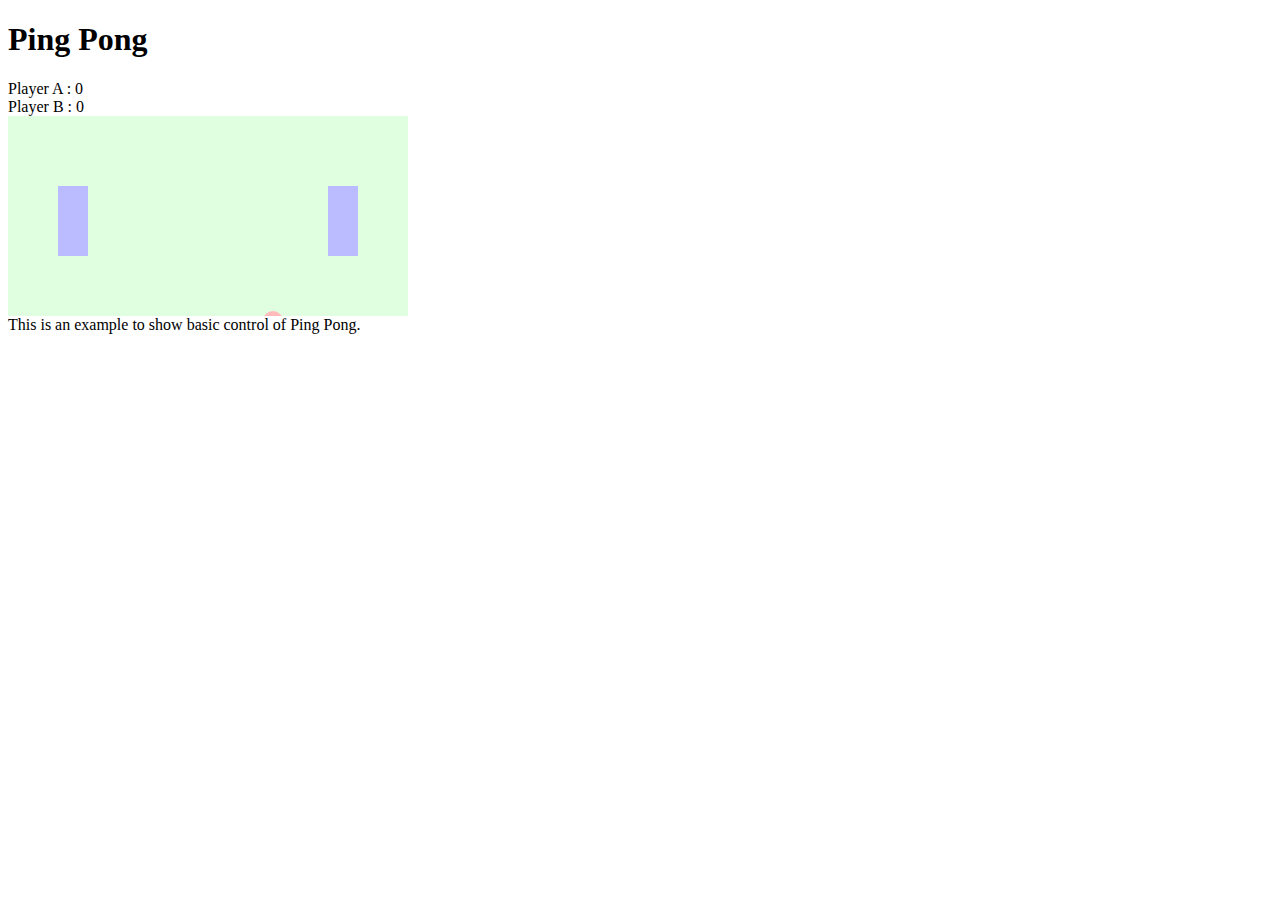
<file: html5Game/pingpong/index.html>
<!DOCTYPE html>
<html lang="en">
<head>
	<meta charset="utf-8">
	<title>Ping Pong</title>
	<style>
		#playground{
			background: #e0ffe0;
			width: 400px;
			height: 200px;
			position: relative;
			overflow: hidden;
		}
		#ball {
			background: #fbb;
			position: absolute;
			width: 20px;
			height: 20px;
			left: 150px;
			top: 100px;
			border-radius: 10px;
		}
		.paddle {
			background: #bbf;
			left: 50px;
			top: 70px;
			position: absolute;
			width: 30px;
			height: 70px;
		}
		#paddleB {
			left: 320px;
		}	
	</style>	
</head>
<body>
	<header>
			<h1>Ping Pong</h1>
	</header>
	<div id="game">
		<div id="scoreboard">
			<div class="score">Player A : <span id="scoreA">0</span></div>
			<div class="score">Player B : <span id="scoreB">0</span></div>
		</div>
		<div id="playground">
			<div id="paddleA" class="paddle"></div>
			<div id="paddleB" class="paddle"></div>
			<div id="ball"></div>
		</div>
		<div id="spectators"></div>
	</div>
	<footer>
		This is an example to show basic control of Ping Pong.
	</footer>
	
	<script src="js/jquery-1.4.3.js"></script>	
	<script src="js/html5games.pingpong.js"></script>
</body>
</html>
</file>
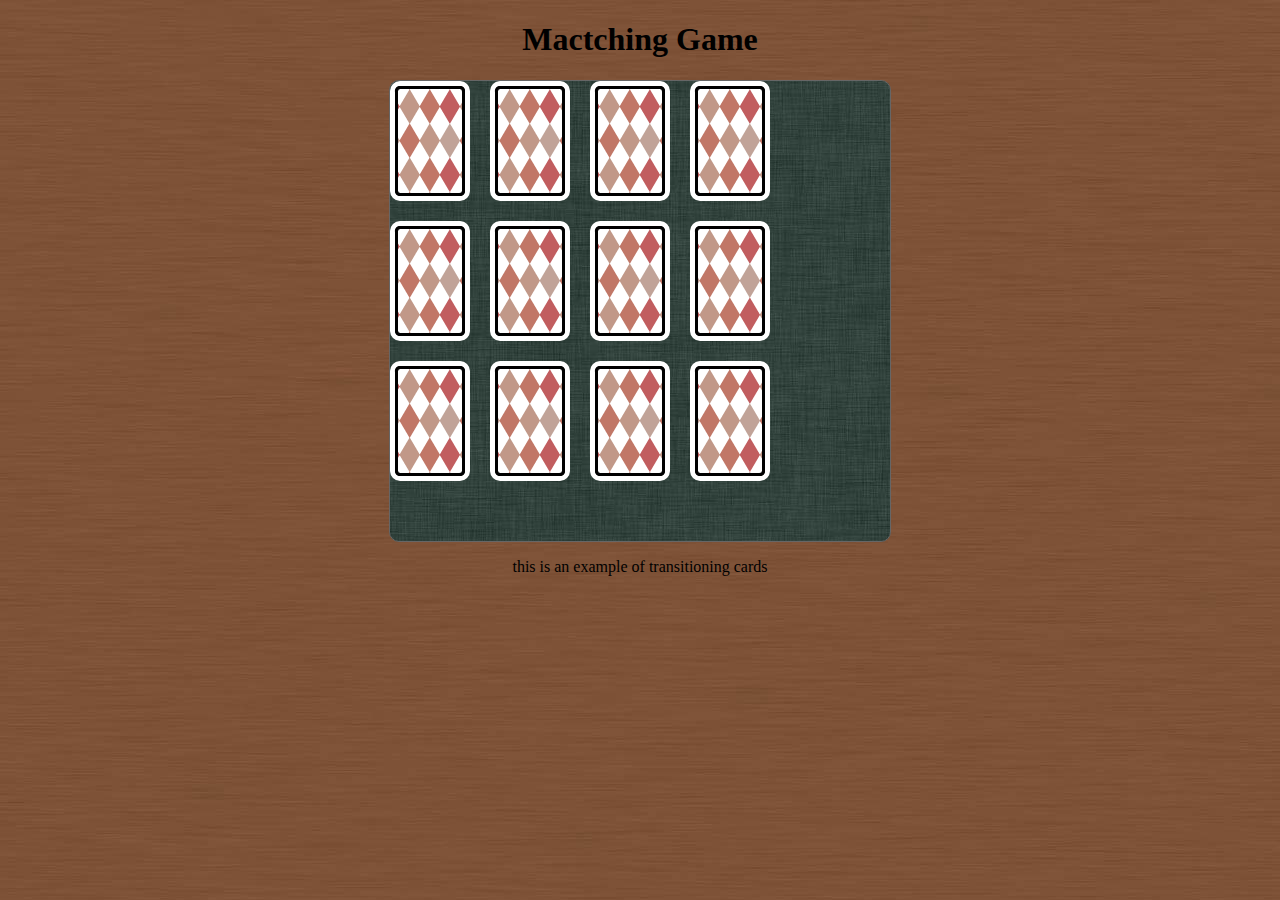
<file: html5Game/shift_card/index.html>
<!DOCTYPE html>
<html lang="en">
<head>
    <meta charset="utf-8">
    <title>CSS3 Matching Game</title>
    <link rel="stylesheet" href="css/matchgame.css" />
</head>
<body>
    <header>
        <h1>Mactching Game</h1>
    </header>
    <section id="game">
        <div id="cards">
            <div class="card">
                <div class="face front"></div>
                <div class="face back"></div>
            </div>
        </div>
    </section>
    <footer>
        <p>this is an example of transitioning cards</p>
    </footer>
    <script src="js/jquery-3.4.1.min.js"></script>
    <script src="js/html5game.matchgame.js">
      
    </script>
</body>
</html>
</file>
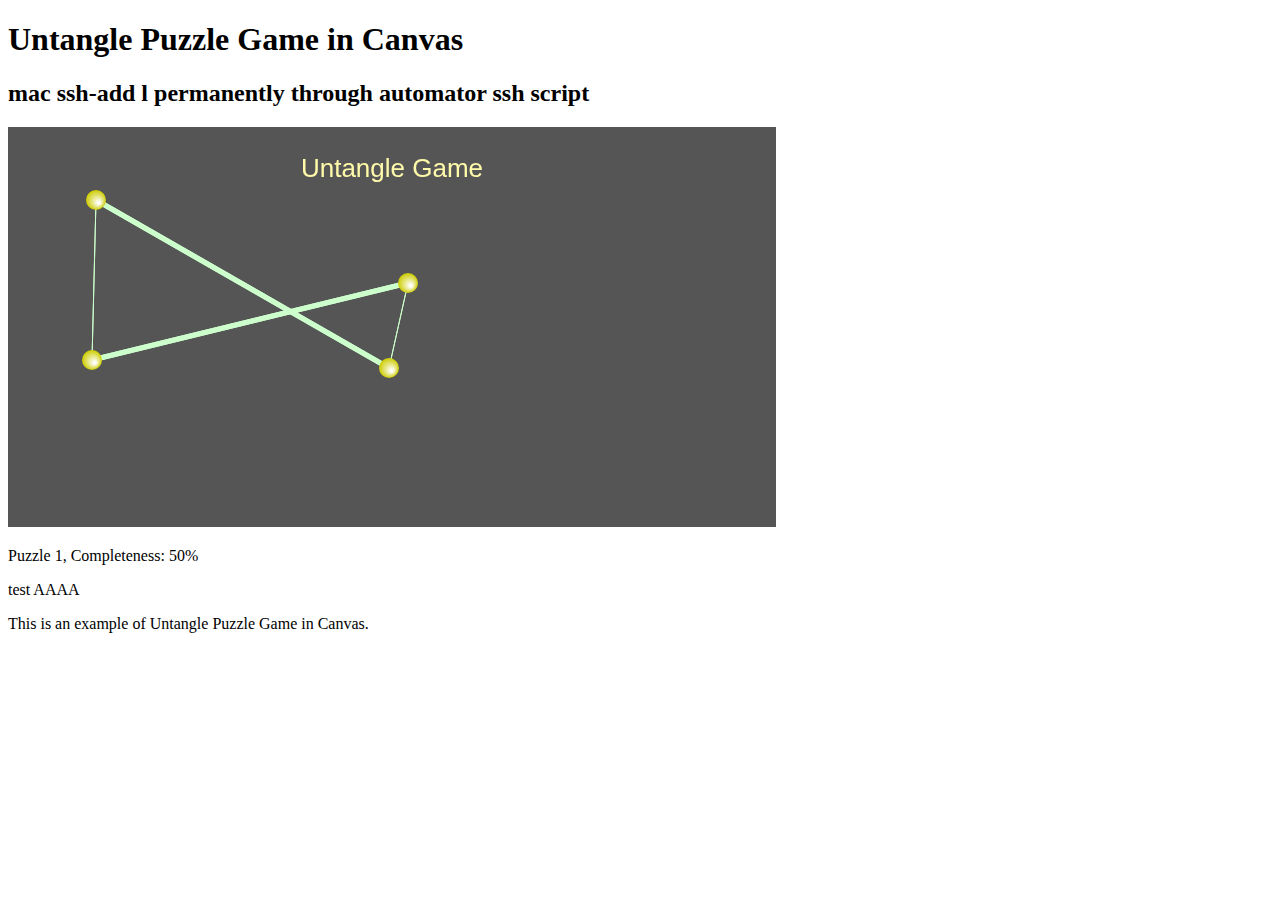
<file: html5Game/untangle/index.html>
<!DOCTYPE html>
<html lang="en">
<head>
	<meta charset="utf-8">
	<title>Untangle Puzzle Game in Canvas</title>
	<link rel="stylesheet" href="css/untangle.css" />
</head>
<body>
	<header>
		<h1>Untangle Puzzle Game in Canvas</h1>
		<h2>mac ssh-add l permanently through automator ssh script</h2>
	</header>	
	
	<canvas id="game" width="768" height="400">
		Sorry, your web browser does not support canvas content.
	</canvas>
	<p>Puzzle <span id="level">0</span>, Completeness: <span id="progress">0</span>%</p>
	<span>test AAAA</span>
	<footer>
		<p>This is an example of Untangle Puzzle Game in Canvas.</p>
	</footer>

<script src="js/jquery-1.6.min.js"></script>
<script src="js/html5games.untangle.js"></script>
</body>
</html>
</file>
<file: html5Game/shift_card/css/matchgame.css>
body {
    text-align: center;
    background: #a46740 url(../images/bg.jpg);
}

#game {
    border-radius: 10px;
    border: 1px solid #666;
    background: #232 url(../images/table.jpg);
    width: 500px;
    height: 460px;
    margin: 0 auto;
    display: box;
    box-pack: center;
    box-align: center;
}

#cards {
    position: relative;
    width: 380px;
    height: 400px;

}

.card{
    -webkit-perspective: 600;
    width: 80px;
    height: 120px;
    position: absolute;
    -moz-transition: all .3s;
    -webkit-transition: all .3s;
    transition: all .3s;
}

.face{
    border-radius: 10px;
    width: 100%;
    height: 100%;
    position: absolute;
    -webkit-transition-property: opacity,transform,box-shadow;
    -webkit-transition-duration: .3s;
    -webkit-backface-visibility: hidden;
}

.front{
    background: #999 url(../images/deck.png) 0 -480px;
    z-index: 10;
}

.back{
    background: #efefef url(../images/deck.png);
    -webkit-transform: rotate3d(0,1,0,-180deg);
    z-index: 8;
}

.card:hover .face, .card-flipped .face{
    -webkit-box-shadow: 0 0 10px #aaa;

}

.card-flipped .front{
    -webkit-transform: rotate3d(0,1,0,180deg);
    z-index: 8;
}

.card-flipped .back{
    -webkit-transform: rotate3d(0,1,0,0deg);
    z-index: 10;
}

.card-removed{
    opacity: 0;
}


.cardAJ {background-position: -800px 0;}
.cardAQ {background-position: -880px 0;}
.cardAK {background-position: -960px 0;}
.cardBJ {background-position: -800px -120px;}
.cardBQ {background-position: -880px -120px;}
.cardBK {background-position: -960px -120px;}
.cardCJ {background-position: -800px -240px;}
.cardCQ {background-position: -880px -240px;}
.cardCK {background-position: -960px -240px;}
.cardDJ {background-position: -800px -360px;}
.cardDQ {background-position: -880px -360px;}
.cardDK {background-position: -960px -360px;}
</file>
<file: html5Game/untangle/css/untangle.css>
canvas {
	background: #333;
}
#game{
	position:relative;
}
</file>
